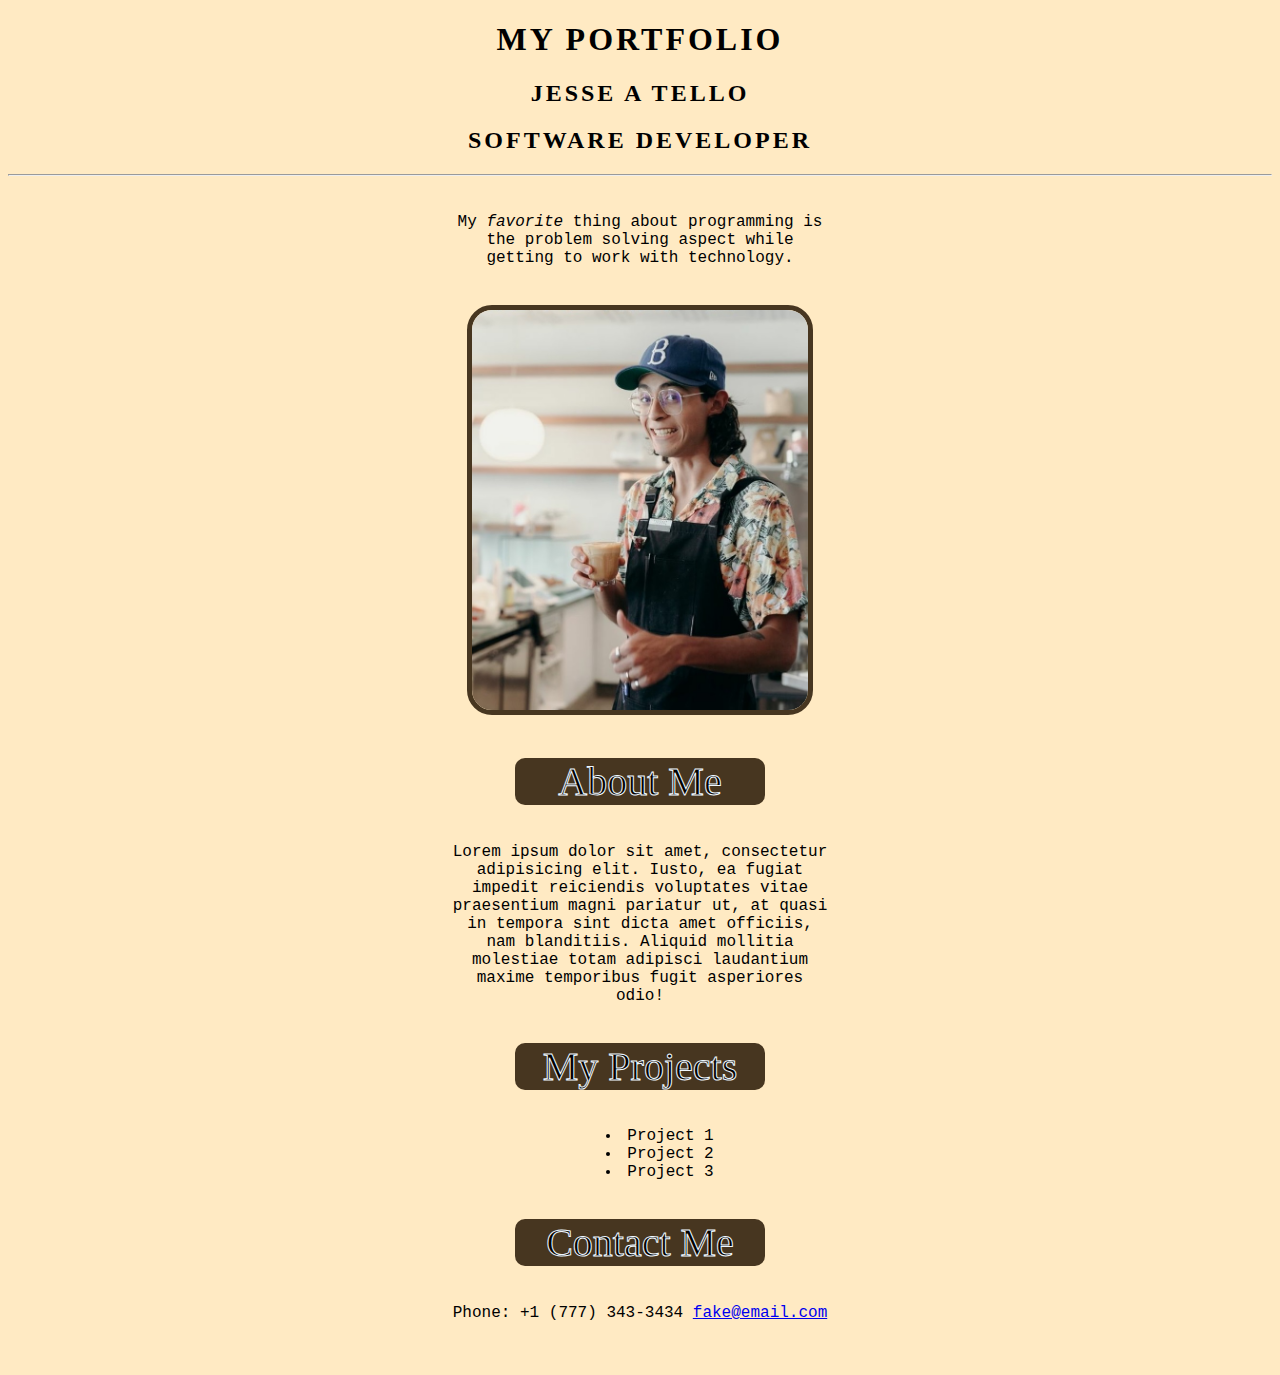
<file: index.html>
<!DOCTYPE html>
<html>

<head>
    <meta charset="utf-8">
    <meta name="viewport" content="width=device-width">
    <title>Jesse's Portfolio</title>
    <link rel="stylesheet" href="../css/styles.css">
</head>

<body>
  
  <div class="header">
  <H1>
    MY PORTFOLIO
  </H1>
    
  <h2>JESSE A TELLO</h2>
  <h2>SOFTWARE DEVELOPER</h2>
  <hr>
  </div>

    <div>
    <p>My <em>favorite</em> thing about programming is the problem solving aspect while getting to work with technology.</p>
    <img class="jesse" src="../images/me-hiring.jpg" alt="image of Jesse Tello as a barista"> 
    
    <h3>About Me</h3>
    <p>Lorem ipsum dolor sit amet, consectetur adipisicing elit. Iusto, ea fugiat impedit reiciendis voluptates vitae praesentium magni pariatur ut, at quasi in tempora sint dicta amet officiis, nam blanditiis. Aliquid mollitia molestiae totam adipisci laudantium maxime temporibus fugit asperiores odio!</p>
    
    <h3>My Projects</h3>
    <div id="av">
      <ul>
        <li>Project 1</li>
        <li>Project 2</li>
        <li>Project 3</li>
      </ul>
    </div>
    
    <h3>Contact Me</h3>
    <p>Phone: +1 (777) 343-3434 <a href="mailto:fake@email.com">fake@email.com</a></p>

  </div>
</body>
</html>
</file>
<file: css/styles.css>
/* page formatting */
p {
    width: 30%;
    margin: 1cm auto;
}

body {
    text-align: center;
    background: rgb(255, 234, 195);
    font-family: andale, mono, monospace
}

ul {
    list-style-position: inside;
  }

div.header {
    font-family: Marker Felt, fantasy;
    letter-spacing: 3px;
    font-weight: 300;
}

h3 {
    background-color: rgb(71, 54, 32);
    height: auto;
    width: 250px;
    margin: 1cm auto;
    border-radius: 10px;
    color: black;
    font-size: 40px;
    font-family: Marker Felt, fantasy;
    font-weight: 100;
    -webkit-text-stroke: 1px;
    -webkit-text-stroke-color: aliceblue;
}


/* image formatting */
img.jesse {
    height: 400px;
    width: auto;
    border-radius: 25px;
    border: 5px solid rgb(71, 54, 32);
}
</file>
